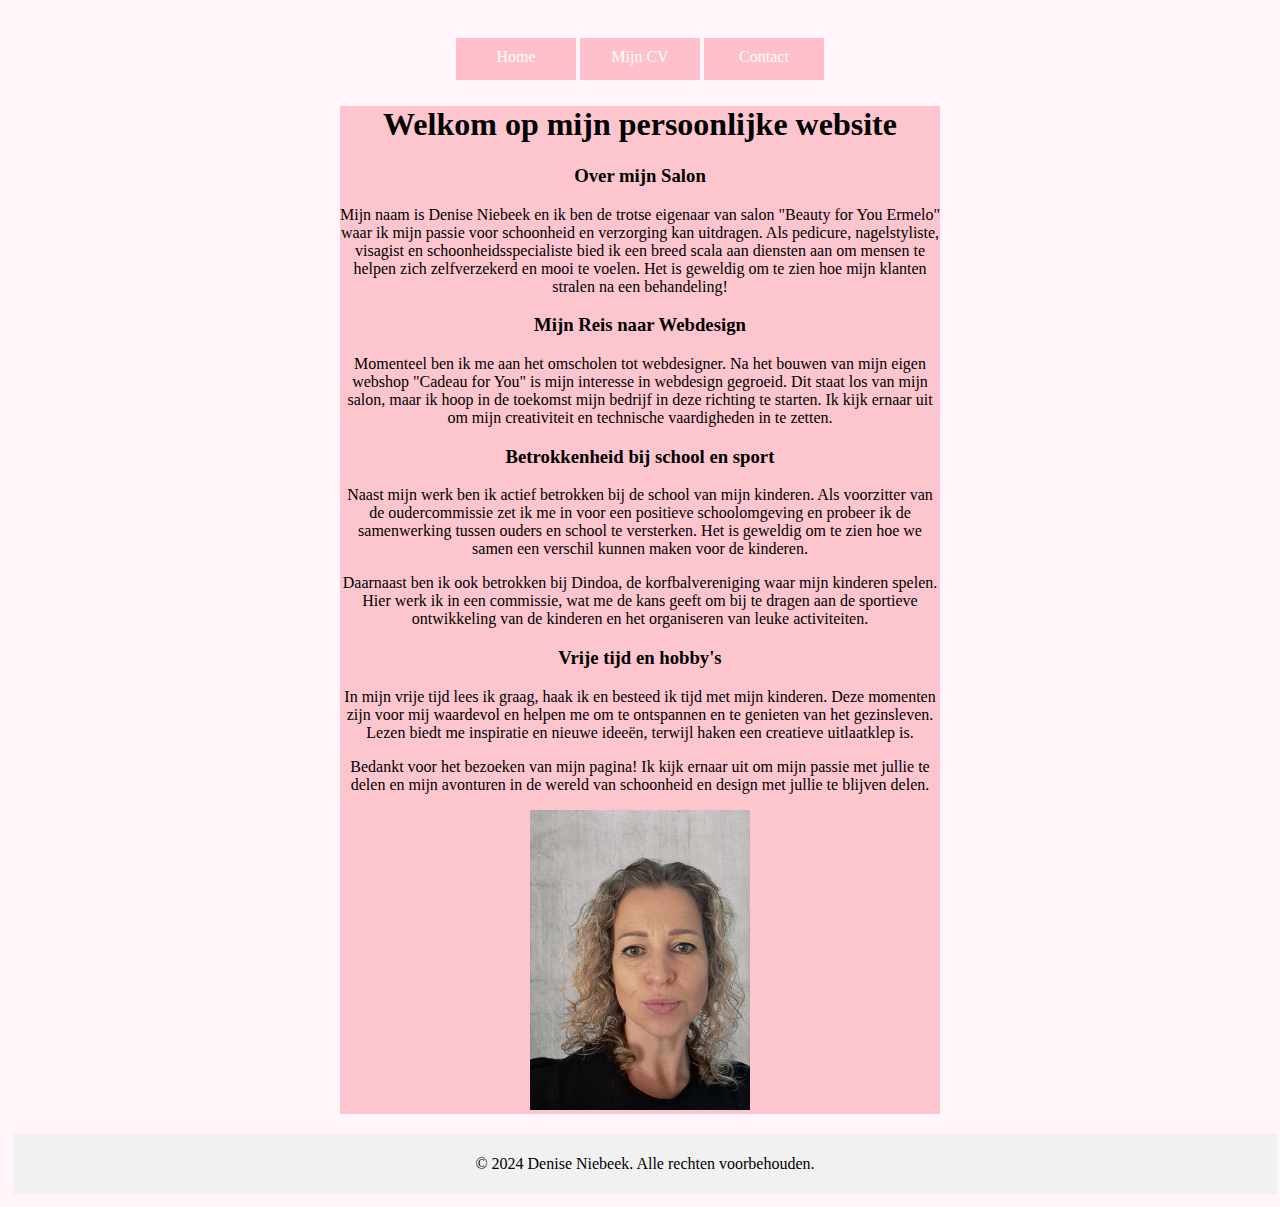
<file: index.html>
<!DOCTYPE html>
<html lang="nl">
    <head>
        <meta charset="utf-8">
        <title>Huiswerkopgave</title>
        <link rel="stylesheet" href="stylesheet.css">
    </head>
    <body>
        <header class="container1">
            <nav>
                <a class="home" href="index.html" >Home</a>
                    <a class="mijncv" href="mijncv.html" >Mijn CV</a>
                    <a class="contact" href="contact.html" >Contact</a>
            </nav>   
        </header>
        <div class="container">  
            <h1>Welkom op mijn persoonlijke website</h1>
            <h3>Over mijn Salon</h3>
            <p>Mijn naam is Denise Niebeek en ik ben de trotse eigenaar van salon "Beauty for You Ermelo" waar ik mijn passie voor schoonheid en verzorging kan uitdragen. Als pedicure, nagelstyliste, visagist en schoonheidsspecialiste bied ik een breed scala aan diensten aan om mensen te helpen zich zelfverzekerd en mooi te voelen. Het is geweldig om te zien hoe mijn klanten stralen na een behandeling!</p>
            <h3>Mijn Reis naar Webdesign</h3>
            <p>Momenteel ben ik me aan het omscholen tot webdesigner. Na het bouwen van mijn eigen webshop "Cadeau for You" is mijn interesse in webdesign gegroeid. Dit staat los van mijn salon, maar ik hoop in de toekomst mijn bedrijf in deze richting te starten. Ik kijk ernaar uit om mijn creativiteit en technische vaardigheden in te zetten.</p>
            <h3>Betrokkenheid bij school en sport</h3>
            <p>Naast mijn werk ben ik actief betrokken bij de school van mijn kinderen. Als voorzitter van de oudercommissie zet ik me in voor een positieve schoolomgeving en probeer ik de samenwerking tussen ouders en school te versterken. Het is geweldig om te zien hoe we samen een verschil kunnen maken voor de kinderen.</p>
            <p>Daarnaast ben ik ook betrokken bij Dindoa, de korfbalvereniging waar mijn kinderen spelen. Hier werk ik in een commissie, wat me de kans geeft om bij te dragen aan de sportieve ontwikkeling van de kinderen en het organiseren van leuke activiteiten.</p>
            <h3>Vrije tijd en hobby's</h3>
            <p>In mijn vrije tijd lees ik graag, haak ik en besteed ik tijd met mijn kinderen. Deze momenten zijn voor mij waardevol en helpen me om te ontspannen en te genieten van het gezinsleven. Lezen biedt me inspiratie en nieuwe ideeën, terwijl haken een creatieve uitlaatklep is.</p>
            <p>Bedankt voor het bezoeken van mijn pagina! Ik kijk ernaar uit om mijn passie met jullie te delen en mijn avonturen in de wereld van schoonheid en design met jullie te blijven delen.</p>
            <img
                src="afbeelding/foto van mezelf.jpg" alt="foto van mezelf" width="220" height="300">
        </div>
        <footer>
            <p>&copy; 2024 Denise Niebeek. Alle rechten voorbehouden.</p>
        </footer>
    </body>
</html>
</file>
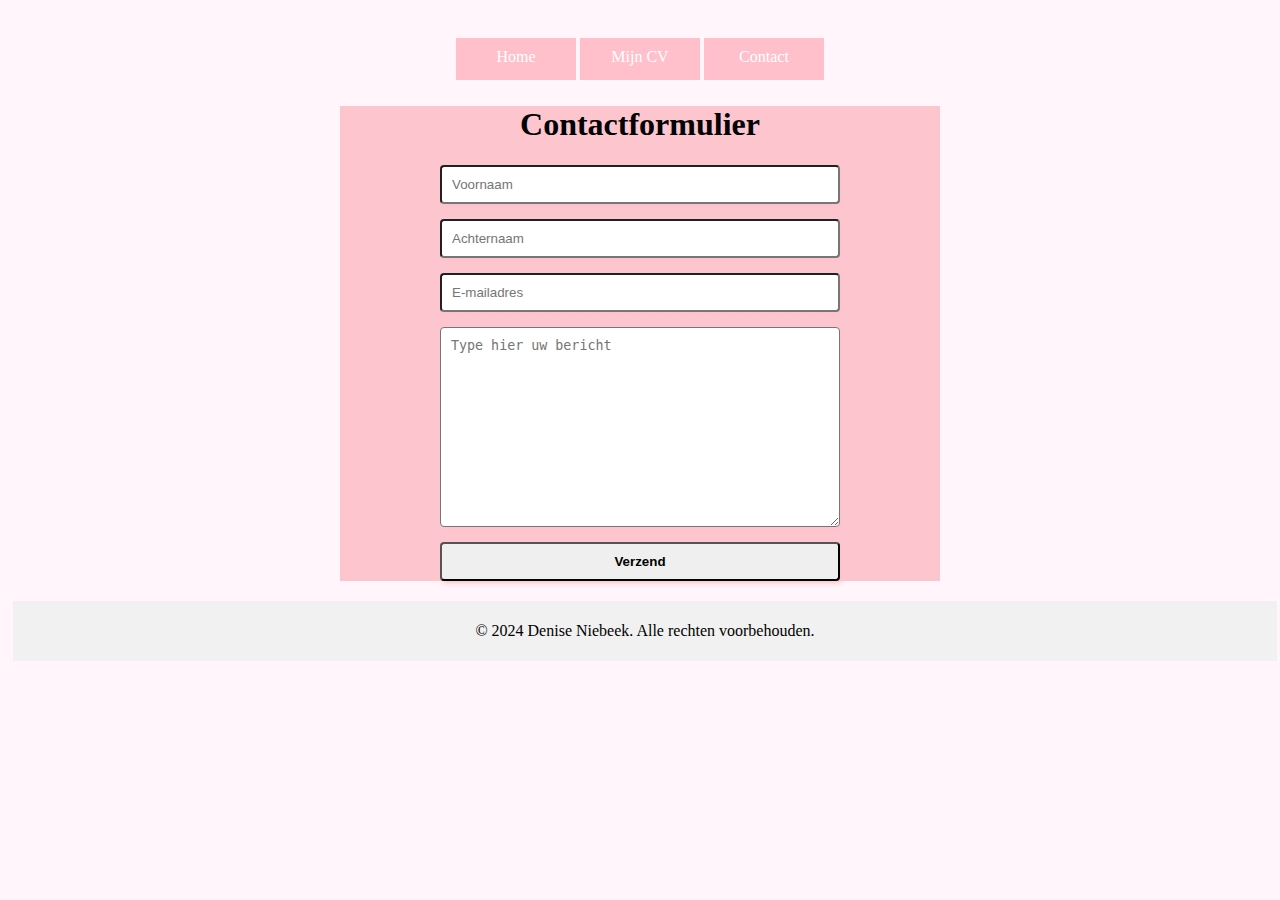
<file: contact.html>
<!DOCTYPE html>
<html lang="nl">
    <head>
        <meta charset="utf-8">
        <title>Huiswerkopgave</title>
        <link rel="stylesheet" href="stylesheet.css">
    </head>
    <body>
        <header class="container1">
            <nav>
                <a class="home" href="index.html" >Home</a>
                    <a class="mijncv" href="mijncv.html" >Mijn CV</a>
                    <a class="contact" href="contact.html" >Contact</a>
            </nav>   
        </header>
        <div class="container">
        <form>
            <h1>Contactformulier</h1>
            <label for="voornaam"></label>
            <input id="voornaam" type="text" name="voornaam" placeholder="Voornaam" required>
            <label for="achternaam"></label>
            <input id="achternaam" type="text" name="achternaam" placeholder="Achternaam" required>
            <label for="mailadres"></label>
            <input id="mailadres" type="email" name="email" placeholder="E-mailadres" required>
            <textarea id="bericht" maxlength="1500" name="bericht" placeholder="Type hier uw bericht" required></textarea>
            <button type="submit" name="verzendknop"><strong>Verzend</strong></button>
        </form> 
        </div>
        <footer>
            <p>&copy; 2024 Denise Niebeek. Alle rechten voorbehouden.</p>
        </footer>
    </body>
</html>
</file>
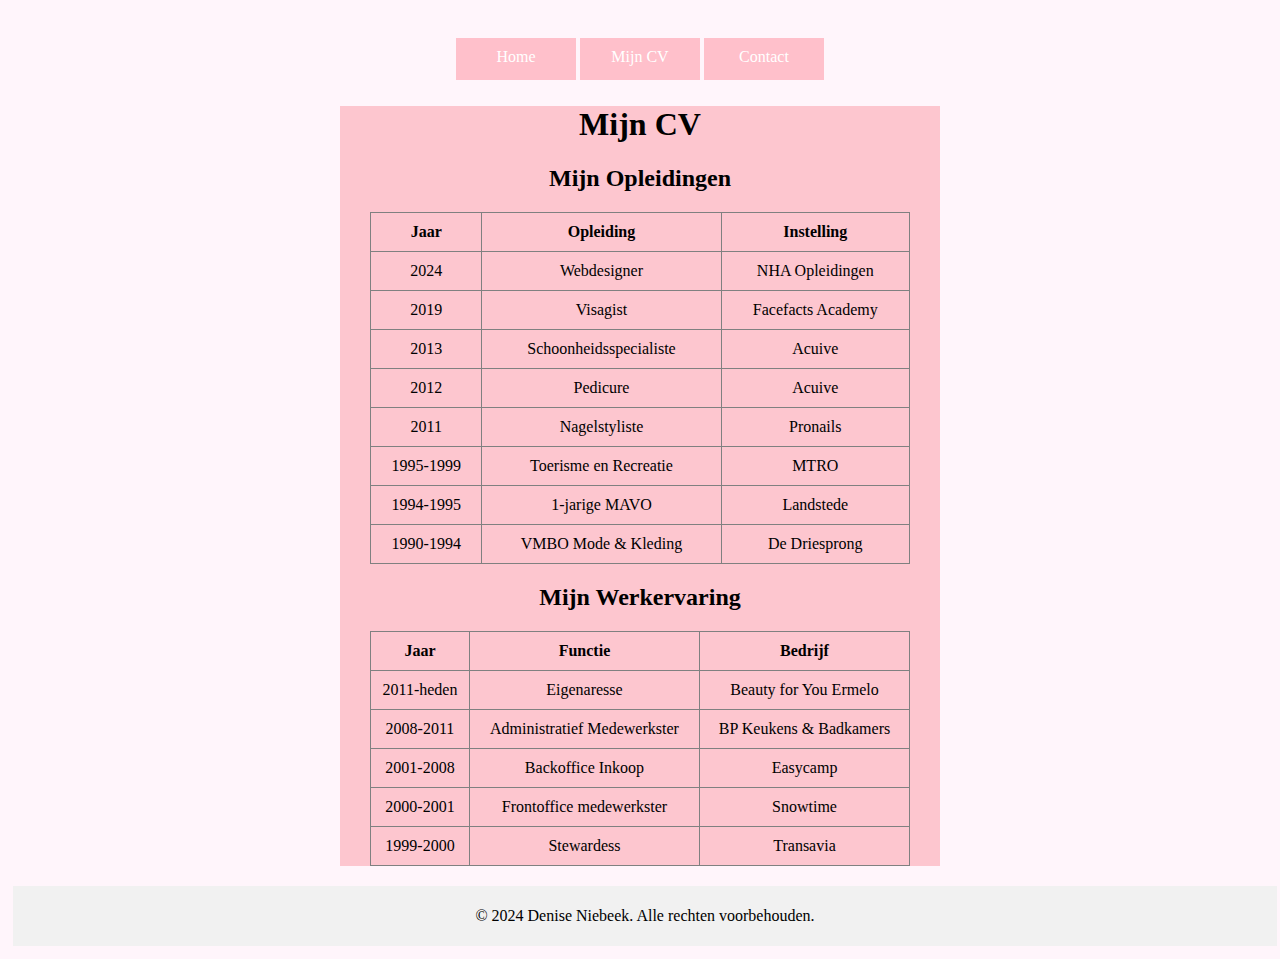
<file: mijncv.html>
<!DOCTYPE html>
<html lang="nl">
    <head>
        <meta charset="utf-8">
        <title>Huiswerkopgave</title>
        <link rel="stylesheet" href="stylesheet.css">
    </head>
    <body>
        <body>
            <header class="container1">
                <nav>
                    <a class="home" href="index.html" >Home</a>
                    <a class="mijncv" href="mijncv.html" >Mijn CV</a>
                    <a class="contact" href="contact.html" >Contact</a>
                </nav>   
            </header>
        <div class="container">
        <h1>Mijn CV</h1>
        <h2>Mijn Opleidingen</h2>
        <table border="1">
            <tr>
                <th>Jaar</th>
                <th>Opleiding</th>
                <th>Instelling</th>
            </tr>
            <tr>
                <td>2024</td>
                <td>Webdesigner</td>
                <td>NHA Opleidingen</td>
            </tr>
            <tr>
                <td>2019</td>
                <td>Visagist</td>
                <td>Facefacts Academy</td>
            </tr>
            <tr>
                <td>2013</td>
                <td>Schoonheidsspecialiste</td>
                <td>Acuive</td>
            </tr>
            <tr>
                <td>2012</td>
                <td>Pedicure</td>
                <td>Acuive</td>
            </tr>
            <tr>
                <td>2011</td>
                <td>Nagelstyliste</td>
                <td>Pronails</td>
            </tr>
            <tr>
                <td>1995-1999</td>
                <td>Toerisme en Recreatie</td>
                <td>MTRO</td>
            </tr>
            <tr>
                <td>1994-1995</td>
                <td>1-jarige MAVO</td>
                <td>Landstede</td>
            </tr>
            <tr>
                <td>1990-1994</td>
                <td>VMBO Mode & Kleding</td>
                <td>De Driesprong</td>
            </tr>
        </table>
        <h2>Mijn Werkervaring</h2>
        <table border="1">
            <tr>
                <th>Jaar</th>
                <th>Functie</th>
                <th>Bedrijf</th>
            </tr>
            <tr>
                <td>2011-heden</td>
                <td>Eigenaresse</td>
                <td>Beauty for You Ermelo</td>
            </tr>
            <tr>
                <td>2008-2011</td>
                <td>Administratief Medewerkster</td>
                <td>BP Keukens & Badkamers</td>
            </tr>
            <tr>
                <td>2001-2008</td>
                <td>Backoffice Inkoop</td>
                <td>Easycamp</td>
            </tr>
            <tr>
                <td>2000-2001</td>
                <td>Frontoffice medewerkster</td>
                <td>Snowtime</td>
            </tr>
            <tr>
                <td>1999-2000</td>
                <td>Stewardess</td>
                <td>Transavia</td>
            </tr>
        </table>
        </div>
        <footer>
            <p>&copy; 2024 Denise Niebeek. Alle rechten voorbehouden.</p>
        </footer>
    </body>
</html>
</file>
<file: stylesheet.css>
nav{
    padding: 5px;
}
body{
    padding: 5px;
    background-color: #fff5fb;
    
}
.container1{
    margin: 20px auto;
    max-width: 450px;
    text-align: center;
}
.container{
    background-color: rgb(253, 198, 207);
    margin: 20px auto;
    max-width: 600px;
    text-align: center;
}
nav a{
    color: white;
    text-decoration: none;
    display: inline-block;
    height: 22px;
    width: 100px;
    padding: 10px;
    text-align: center;
    background-color: pink;
}
nav .home:hover{
    background-color: palevioletred;
}
nav .mijncv:hover{
    background-color: palevioletred;
}
nav a.contact:hover{
    background-color: palevioletred;
}
table{
    border-collapse: collapse;
    margin: 20px auto;
    width: 90%;
}
td, th{
    padding: 10px 5px;
}
footer{
    background-color: #f1f1f1;
    text-align: center;
    padding: 5px;
    width: 100%;
}
input[type="text"], input[type="email"], textarea, button{
    display: block;
    margin: 15px auto;
    width: 90%;
    max-width: 400px;
    box-sizing: border-box;
    border-radius: 4px;
    box-shadow: 2px 2px 5px pink;
    padding: 10px;
}
#bericht{
    height: 200px;
}
button:active{
    background-color: palevioletred;
    color: white;  
}
</file>
